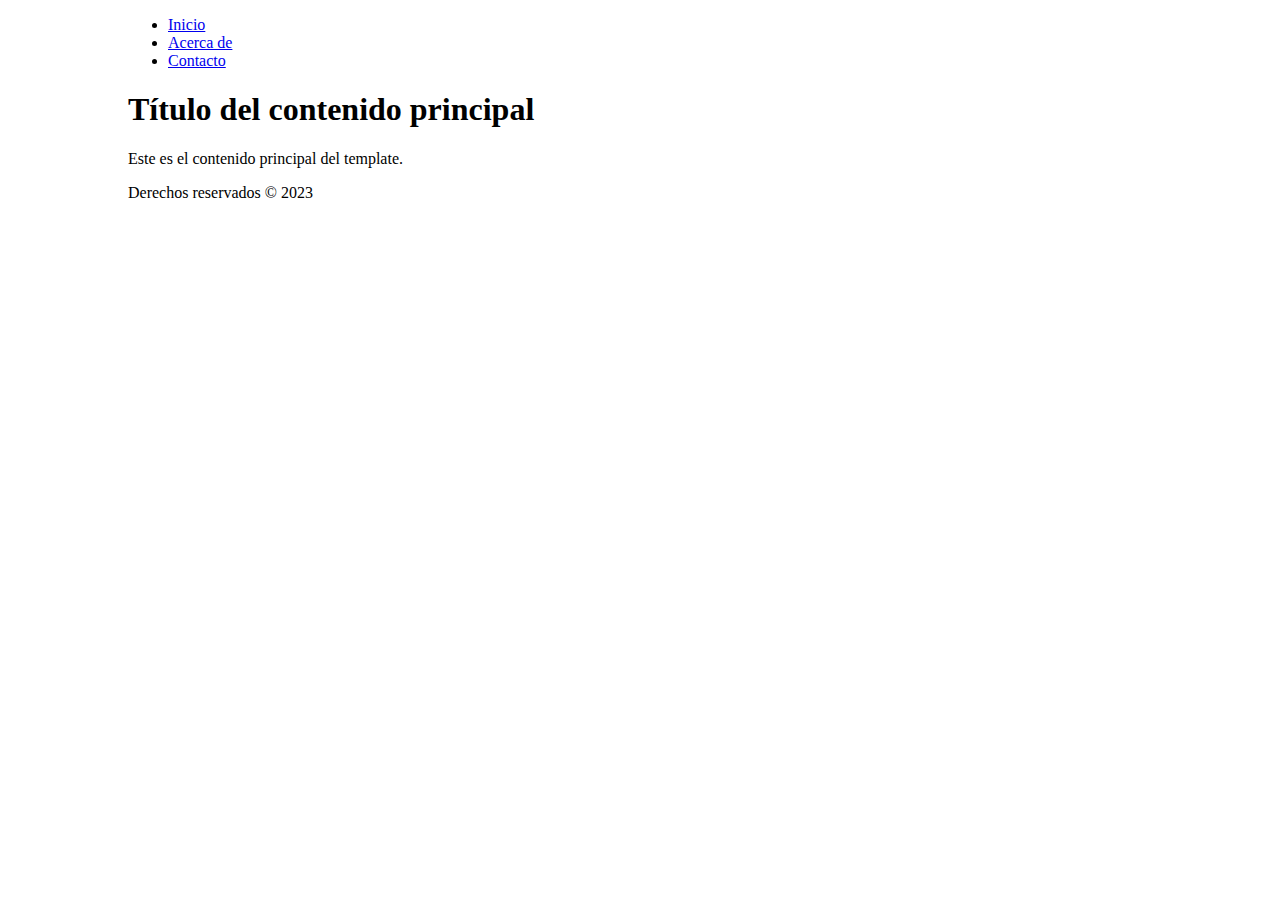
<file: src/main/webapp/Template.html>
<!DOCTYPE html>
<html>
<head>
  <title>Template</title>
  <style>
    body.template {
      width: 80%;
      margin: auto;
    }
  </style>
</head>
<body class="template">
<header>
  <nav>
    <ul>
      <li><a href="#">Inicio</a></li>
      <li><a href="#">Acerca de</a></li>
      <li><a href="#">Contacto</a></li>
    </ul>
  </nav>
</header>

<main>
  <h1>Título del contenido principal</h1>
  <p>Este es el contenido principal del template.</p>
</main>

<footer>
  <p>Derechos reservados &copy; 2023</p>
</footer>
</body>
</html>
</file>
